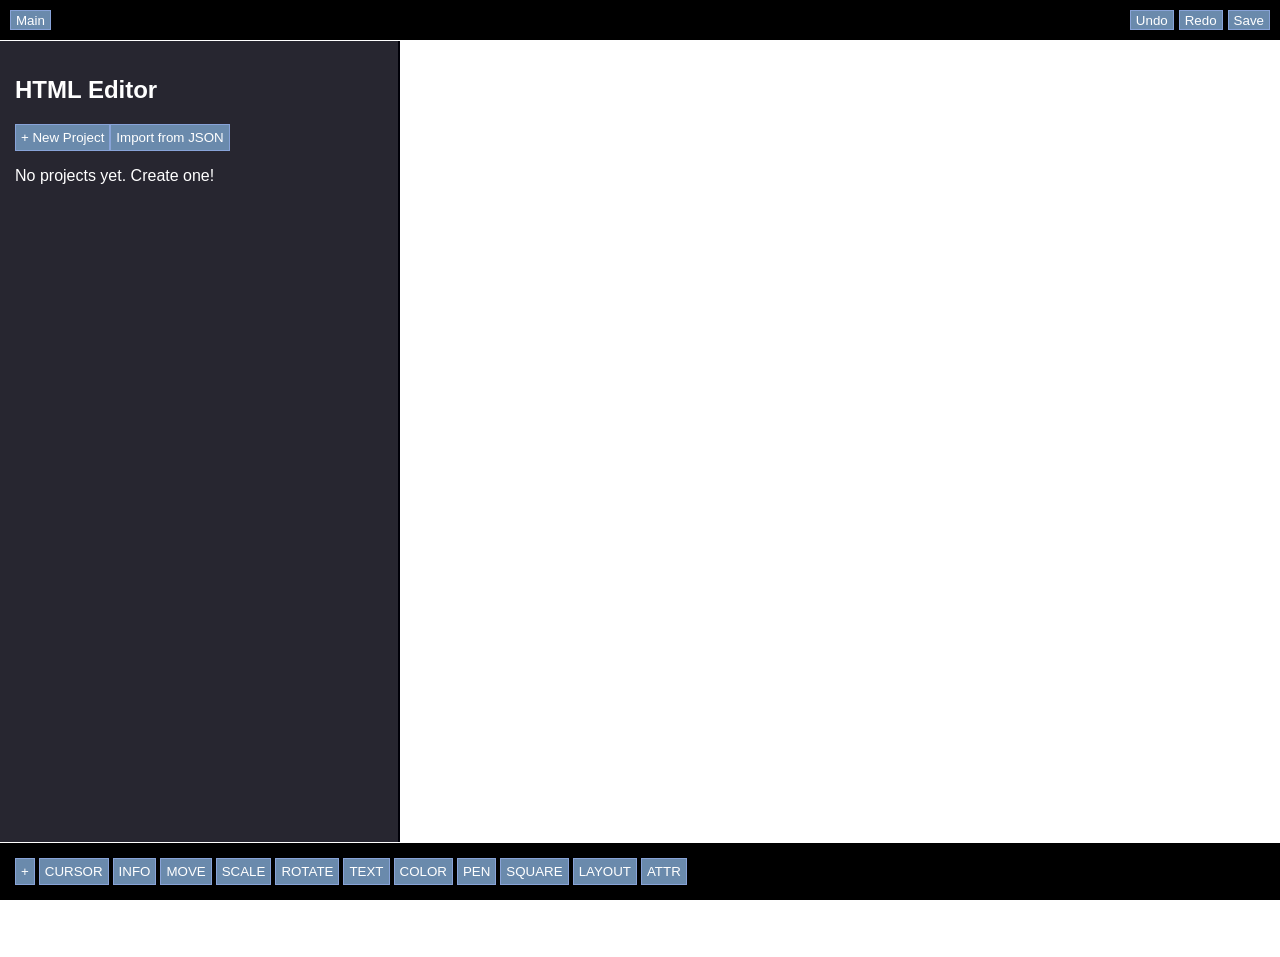
<file: index.html>
<!DOCTYPE html>
<html lang="en">
<head>
  <meta charset="UTF-8" />
  <meta name="viewport" content="width=device-width, initial-scale=1.0" />
  <title>HTML Editor</title>
  <link rel="stylesheet" href="styles/main.css">
</head>
<body>
  <div id="editable-side">
    <div id="toolbar-wrap">
        <div id="app-tools" style="display: flex">
            <button id="projects" onclick="location.hash = '/'">Main</button>
        </div>
        <div id="toolbar-2">
            <div id="toolbar"></div>
        </div>
    </div>
    <div id="editor">
        <div id="app"></div>
        <div id="preview"></div>
    </div>
  </div>
    <div id="tools">
        <button id="preset-add">+</button>
        <button id="tool-cursor">CURSOR</button>
        <button id="tool-info">INFO</button>
        <button style="display:none;" id="tool-select">SELECT</button>
        <button id="tool-move">MOVE</button>
        <button id="tool-scale">SCALE</button>
        <button id="tool-rotate">ROTATE</button>
        <button id="tool-text">TEXT</button>
        <button id="tool-color">COLOR</button>
        <button id="tool-pen">PEN</button>
        <button id="tool-square">SQUARE</button>
        <button id="tool-layout">LAYOUT</button>
        <button id="tool-attr">ATTR</button>
    </div>
  <div id="render-root"></div>

  <script type="module" src="src/main.js"></script>
</body>
</html>
</file>
<file: styles/main.css>
body {
    padding: 0;
    margin: 0;
    min-height: 100vh;
    color: white;
}

body > #editable-side #toolbar-wrap {
    display: flex;
    box-sizing: border-box;
    justify-content: space-between;
    padding: 10px 10px;
    position: fixed;
    z-index: 998;

    width: 100%;
    background: black;
    border-bottom: 1px solid white;
    height: 41px;
    overflow-x: auto;
    scrollbar-width: none;
}

body > #editable-side #toolbar-wrap #toolbar-2 {
    display: flex;
    gap: 10px;
}

body > #editable-side #tools,
body > #editable-side #toolbar {
    display: flex;
    gap: 5px;
}

body > #editable-side #app {
    background: #272630;
    border-right: 2px solid #000008;
    box-sizing: border-box;
    padding: 15px 15px;
    min-width: 400px;
    font-family: sans-serif;
    position: relative;
    z-index: 997;
}

body > #editable-side #editor #preview {
    width: 100%;
    padding-right: 10px;
}

body > #editable-side #editor {
    display: flex;
    gap: 10px;
    min-height: 100vh;
    padding-top: 41px;
    box-sizing: border-box;
}

body > #editable-side #detail-panel {
    background: #00000040;
}

a {
    color: #ff9ec0;
}

input[type="button"],
button {
    padding: 5px 5px;
    background: #6a8aac;
    border: 1px solid #88a3d8;
    cursor: pointer;
    color: white;
}

#toolbar-wrap button {
    padding: 2px 5px;
}

body > #editable-side {
    padding-bottom: 57px;
}

body > #tools {
    position: fixed;
    bottom: 0;
    z-index: 1000;
    width: 100%;
    display: block;
    padding: 15px 15px;
    background: black;
    border-top: 1px solid white;
}

.row-item {
    cursor: pointer;
    padding-top: 5px;
    padding-bottom: 5px;
    background: #1a1a20;
    border-bottom: 1px solid #393d42;
}

.row-item:hover {
    background: #2b2b34;
}

.row-item.tree-row-selected {
    background: #444455;
}

.node-edit-inline label {
  display: flex;
  flex-direction: column;
  gap: 2px;
  margin-bottom: 4px;
}

.node-edit-inline input,
.node-edit-inline textarea,
.node-edit-inline select {
  font-size: 13px;
  padding: 2px 4px;
}

.attr-row,
.style-row {
  display: flex;
  gap: 4px;
  align-items: center;
  margin-bottom: 2px;
}

.attr-row input,
.style-row input {
  flex: 1;
}

.ne-section {
  margin-top: 8px;
  padding-top: 6px;
  border-top: 1px solid #555;
}
</file>
